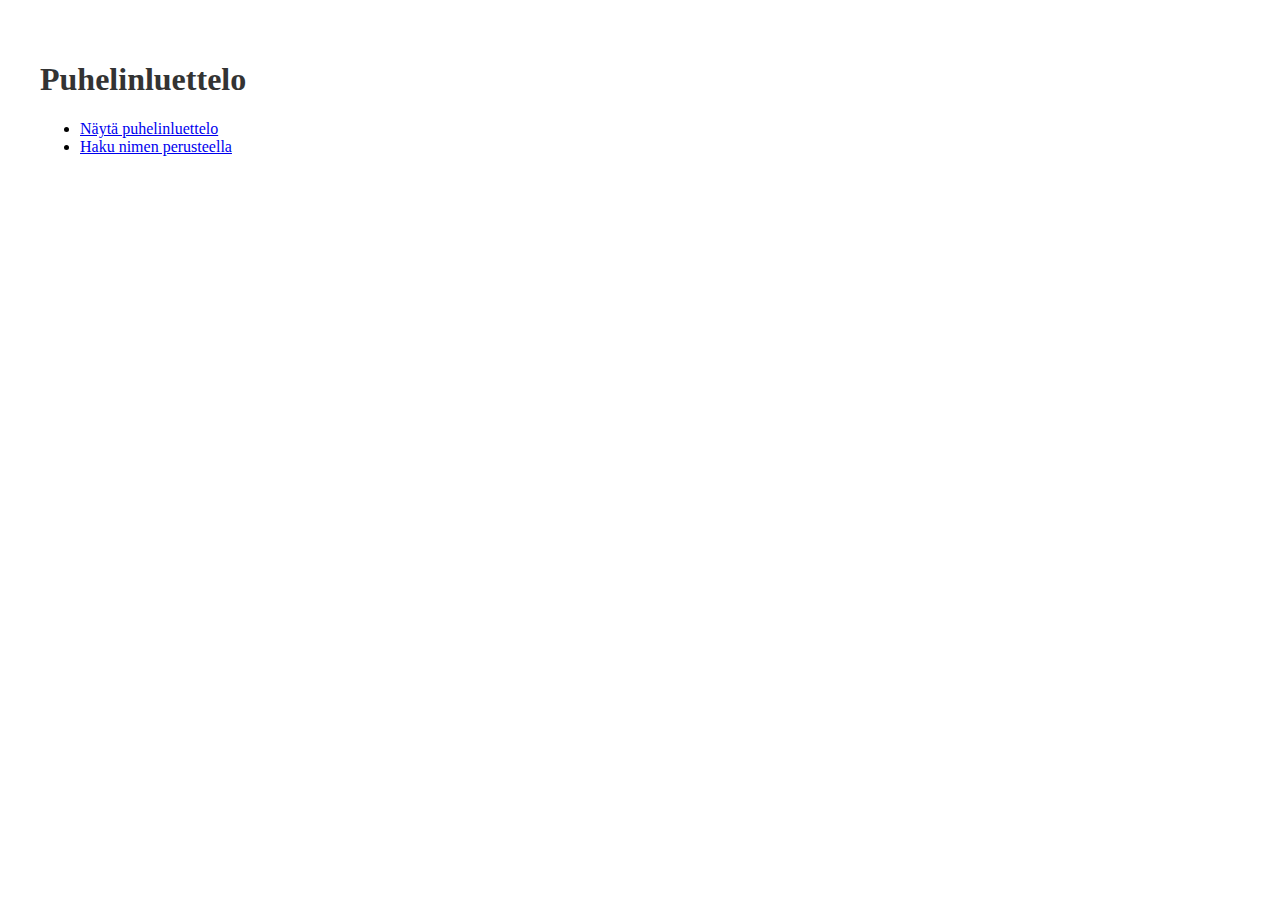
<file: PhonebookTwo/index.html>
<!DOCTYPE html>
<html lang="fi">
  <head>
    <meta charset="UTF-8" />
    <meta name="viewport" content="width=device-width, initial-scale=1.0" />
    <title>Pääsivu - Puhelinluettelo</title>
    <link rel="stylesheet" href="styles.css" />
  </head>
  <body>
    <h1>Puhelinluettelo</h1>

    <!--Linkit puhelinluetteloon sekä haku -sivulle-->
    <ul>
      <li><a href="taulukko.html">Näytä puhelinluettelo</a></li>
      <li><a href="haku.html">Haku nimen perusteella</a></li>
    </ul>
  </body>
</html>
</file>
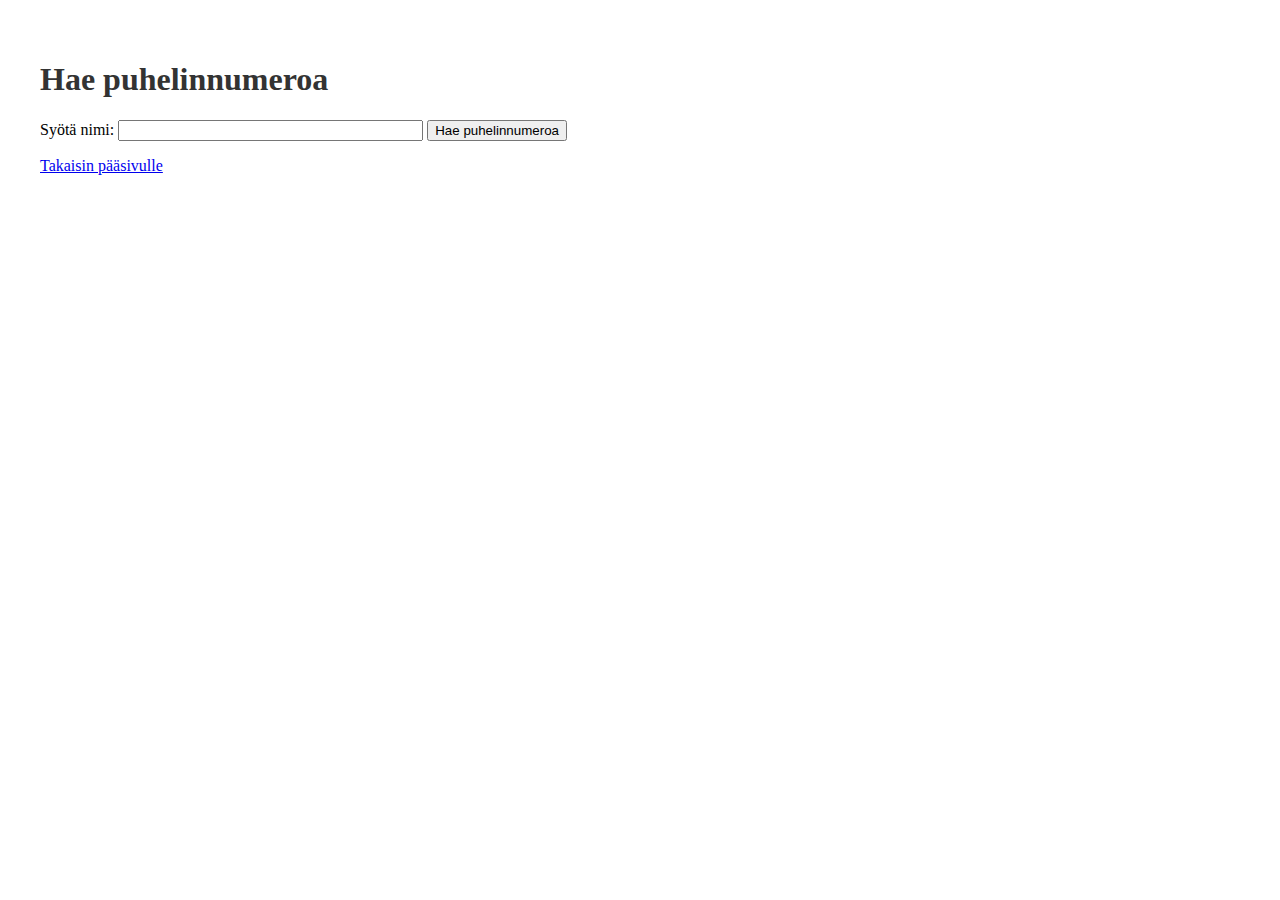
<file: PhonebookTwo/haku.html>
<!DOCTYPE html>
<html lang="fi">
  <head>
    <meta charset="UTF-8" />
    <meta name="viewport" content="width=device-width, initial-scale=1.0" />
    <title>Haku - Puhelinluettelo</title>
    <link rel="stylesheet" href="styles.css" />
    <script src="https://ajax.googleapis.com/ajax/libs/jquery/3.5.1/jquery.min.js"></script>
  </head>
  <body>
    <h1>Hae puhelinnumeroa</h1>

    <!--Lomake, missä käyttäjä voi syöttää nimen ja puhelinnumeron-->
    <form id="form">
      <label for="nimi">Syötä nimi:</label>
      <input name="nimi" id="nimi" type="text" maxlength="35" size="35" />
      <input name="submit" type="button" value="Hae puhelinnumeroa" />
      <p id="result"></p>
    </form>

    <!--Linkki, josta pääsee takaisin pääsivulle-->
    <a href="index.html">Takaisin pääsivulle</a>

    <script>
      $(document).ready(function () {
        $('[name="submit"]').click(function () {
          let name = $("#nimi").val(); //Haetaan käyttäjän syöttämä nimi
          if (name === "") {
            //Tarkistetaan onko syöte tyhjä
            $("result").text("Virheellinen syöte!");
            return;
          }

          //Lista henkilöistä
          $.getJSON(
            "http://a41d.k.time4vps.cloud:3001/henkilot",
            function (data) {
              //Etsitään nimeä
              let found = data.find(
                (person) => person.name.toLowercase() === name.toLowercase()
              );
              //Jos nimi löytyy, näytetään puhelinnumero.
              if (found) {
                $("#result").text("Puhelinnumero: " + found.phone);
              } else {
                $("#result").text("Numeroa ei löytynyt.");
              }
            }
          );
        });
      });
    </script>
  </body>
</html>
</file>
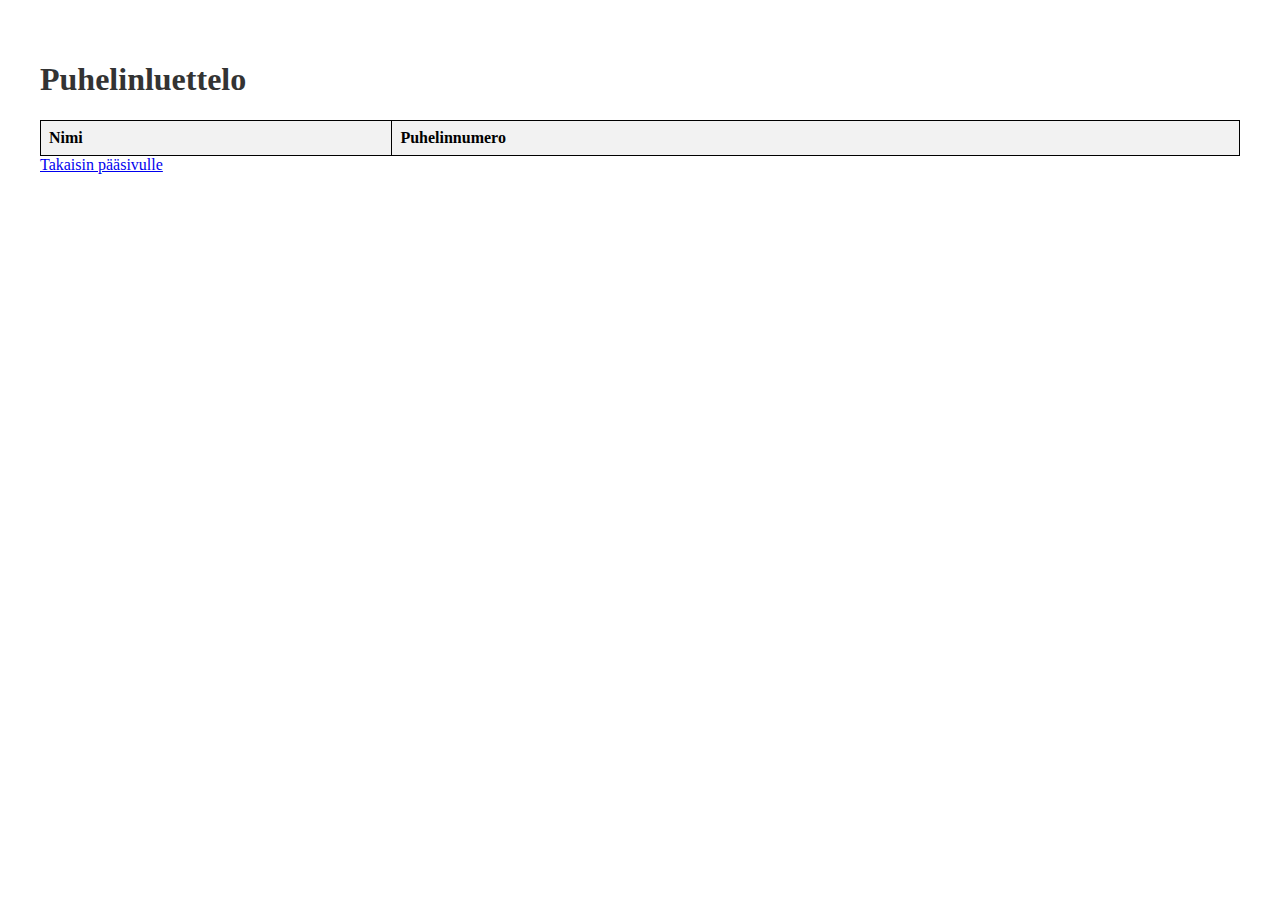
<file: PhonebookTwo/taulukko.html>
<!DOCTYPE html>
<html lang="fi">
  <head>
    <meta charset="UTF-8" />
    <meta name="viewport" content="width=device-width, initial-scale=1.0" />
    <title>Puhelinluettelo</title>
    <link rel="stylesheet" href="styles.css" />
    <script src="https://code.jquery.com/jquery-3.5.1.js"></script>
  </head>
  <body>
    <h1>Puhelinluettelo</h1>

    <!--Taulukko, johon puhelinnumerot lisätään-->
    <table id="phoneTable">
      <tr>
        <th>Nimi</th>
        <th>Puhelinnumero</th>
      </tr>
    </table>

    <!--Linkki, josta pääsee takaisin pääsivulle-->
    <a href="index.html">Takaisin pääsivulle</a>

    <script>
      $(document).ready(function () {
        $.getJSON(
          "http://a41d.k.time4vps.cloud:3001/henkilot",
          function (data) {
            //Henkilölistan läpikäynti sekä tietojen lisääminen taulukkoon
            $.each(data, function (key, person) {
              $("#phoneTable").append(
                "<tr><td>" +
                  person.name +
                  "</td><td>" +
                  person.phone +
                  "</td></tr>"
              );
            });
          }
        );
      });
    </script>
  </body>
</html>
</file>
<file: PhonebookTwo/styles.css>
body {
  font-family: Georgia, "Times New Roman", Times, serif;
  margin: 20px;
  padding: 20px;
}

/* Otsikon tyyli*/
h1 {
  color: #333;
}

/* Taulukon tyyli*/
table {
  width: 100%;
  border-collapse: collapse;
  margin-top: 20px;
}

/* Taulukon solut*/
th,
td {
  border: 1px solid black;
  padding: 8px;
  text-align: left;
}

/* Taulukon otsikkorivi*/
th {
  background-color: #f2f2f2;
}

/* Lomakkeen tyyli*/
form {
  margin-top: 20px;
}
</file>
